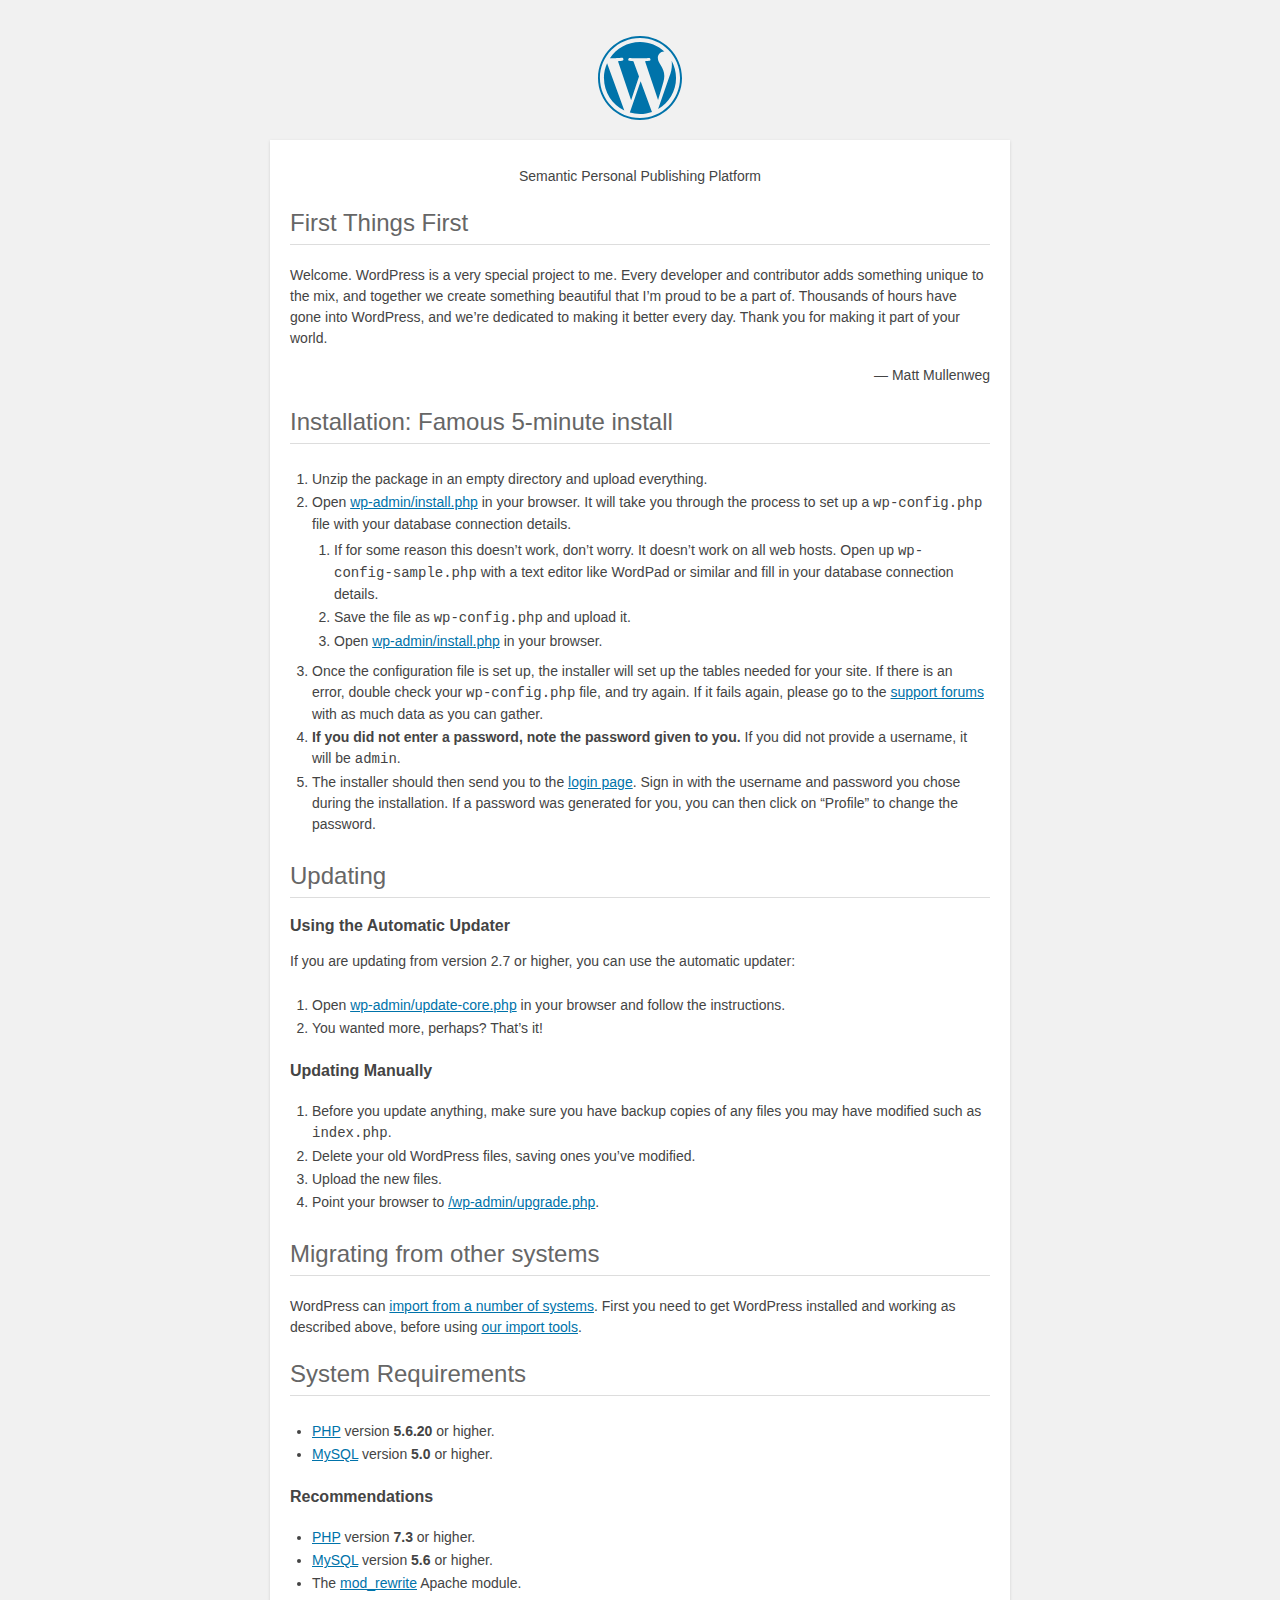
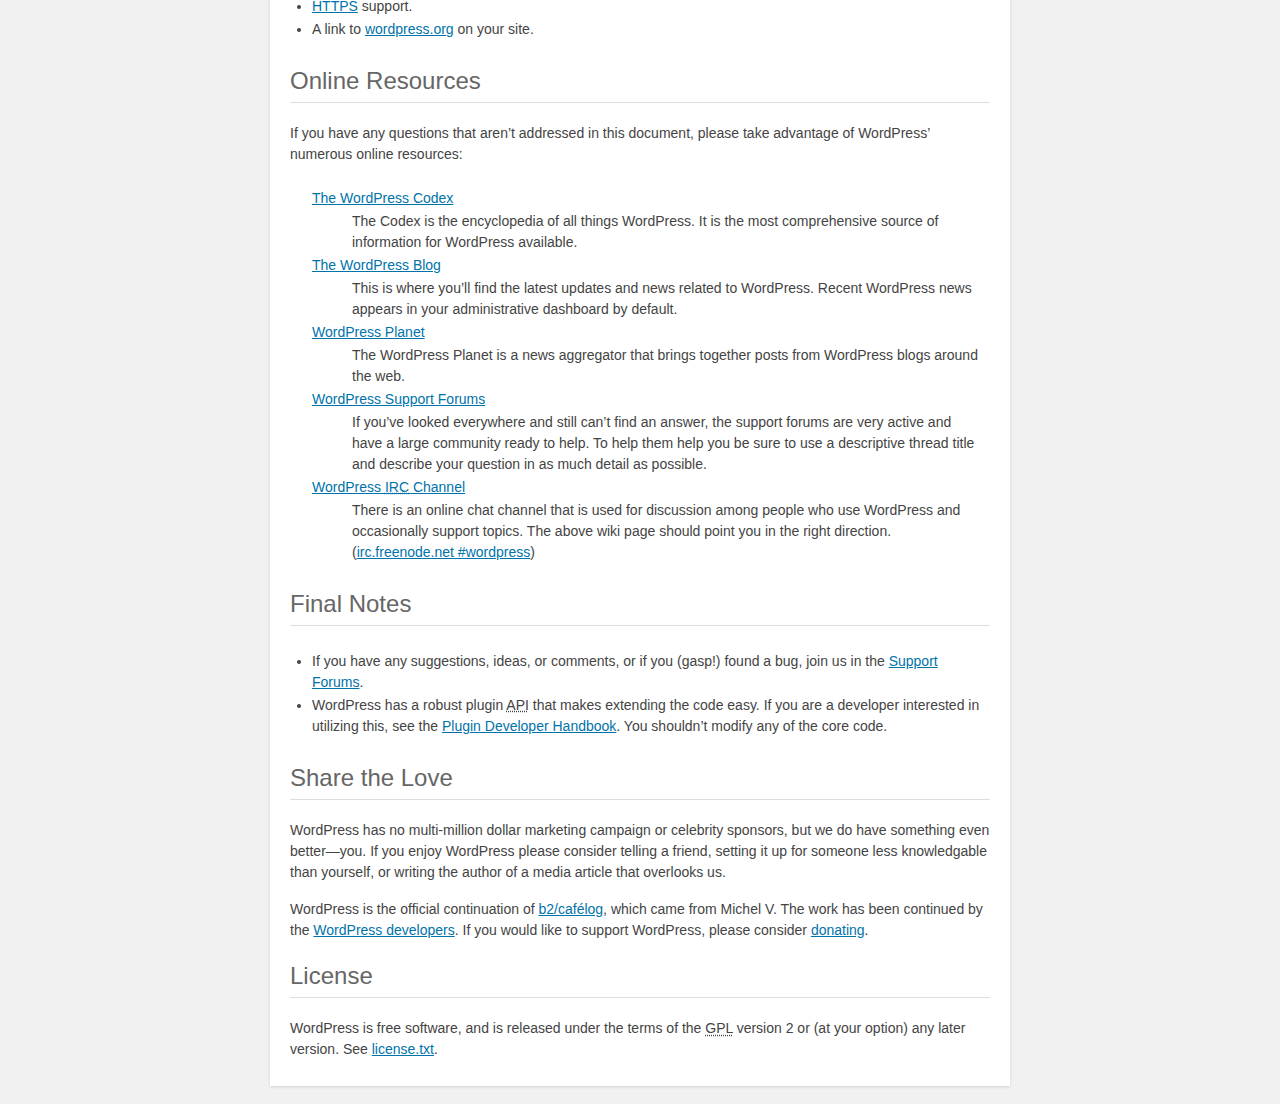
<file: readme.html>
<!DOCTYPE html>
<html lang="en">
<head>
	<meta name="viewport" content="width=device-width" />
	<meta http-equiv="Content-Type" content="text/html; charset=utf-8" />
	<title>WordPress &#8250; ReadMe</title>
	<link rel="stylesheet" href="wp-admin/css/install.css?ver=20100228" type="text/css" />
</head>
<body>
<h1 id="logo">
	<a href="https://wordpress.org/"><img alt="WordPress" src="wp-admin/images/wordpress-logo.png" /></a>
</h1>
<p style="text-align: center">Semantic Personal Publishing Platform</p>

<h2>First Things First</h2>
<p>Welcome. WordPress is a very special project to me. Every developer and contributor adds something unique to the mix, and together we create something beautiful that I&#8217;m proud to be a part of. Thousands of hours have gone into WordPress, and we&#8217;re dedicated to making it better every day. Thank you for making it part of your world.</p>
<p style="text-align: right">&#8212; Matt Mullenweg</p>

<h2>Installation: Famous 5-minute install</h2>
<ol>
	<li>Unzip the package in an empty directory and upload everything.</li>
	<li>Open <span class="file"><a href="wp-admin/install.php">wp-admin/install.php</a></span> in your browser. It will take you through the process to set up a <code>wp-config.php</code> file with your database connection details.
		<ol>
			<li>If for some reason this doesn&#8217;t work, don&#8217;t worry. It doesn&#8217;t work on all web hosts. Open up <code>wp-config-sample.php</code> with a text editor like WordPad or similar and fill in your database connection details.</li>
			<li>Save the file as <code>wp-config.php</code> and upload it.</li>
			<li>Open <span class="file"><a href="wp-admin/install.php">wp-admin/install.php</a></span> in your browser.</li>
		</ol>
	</li>
	<li>Once the configuration file is set up, the installer will set up the tables needed for your site. If there is an error, double check your <code>wp-config.php</code> file, and try again. If it fails again, please go to the <a href="https://wordpress.org/support/forums/" title="WordPress support">support forums</a> with as much data as you can gather.</li>
	<li><strong>If you did not enter a password, note the password given to you.</strong> If you did not provide a username, it will be <code>admin</code>.</li>
	<li>The installer should then send you to the <a href="wp-login.php">login page</a>. Sign in with the username and password you chose during the installation. If a password was generated for you, you can then click on &#8220;Profile&#8221; to change the password.</li>
</ol>

<h2>Updating</h2>
<h3>Using the Automatic Updater</h3>
<p>If you are updating from version 2.7 or higher, you can use the automatic updater:</p>
<ol>
	<li>Open <span class="file"><a href="wp-admin/update-core.php">wp-admin/update-core.php</a></span> in your browser and follow the instructions.</li>
	<li>You wanted more, perhaps? That&#8217;s it!</li>
</ol>

<h3>Updating Manually</h3>
<ol>
	<li>Before you update anything, make sure you have backup copies of any files you may have modified such as <code>index.php</code>.</li>
	<li>Delete your old WordPress files, saving ones you&#8217;ve modified.</li>
	<li>Upload the new files.</li>
	<li>Point your browser to <span class="file"><a href="wp-admin/upgrade.php">/wp-admin/upgrade.php</a>.</span></li>
</ol>

<h2>Migrating from other systems</h2>
<p>WordPress can <a href="https://codex.wordpress.org/Importing_Content">import from a number of systems</a>. First you need to get WordPress installed and working as described above, before using <a href="wp-admin/import.php" title="Import to WordPress">our import tools</a>.</p>

<h2>System Requirements</h2>
<ul>
	<li><a href="https://secure.php.net/">PHP</a> version <strong>5.6.20</strong> or higher.</li>
	<li><a href="https://www.mysql.com/">MySQL</a> version <strong>5.0</strong> or higher.</li>
</ul>

<h3>Recommendations</h3>
<ul>
	<li><a href="https://secure.php.net/">PHP</a> version <strong>7.3</strong> or higher.</li>
	<li><a href="https://www.mysql.com/">MySQL</a> version <strong>5.6</strong> or higher.</li>
	<li>The <a href="https://httpd.apache.org/docs/2.2/mod/mod_rewrite.html">mod_rewrite</a> Apache module.</li>
	<li><a href="https://wordpress.org/news/2016/12/moving-toward-ssl/">HTTPS</a> support.</li>
	<li>A link to <a href="https://wordpress.org/">wordpress.org</a> on your site.</li>
</ul>

<h2>Online Resources</h2>
<p>If you have any questions that aren&#8217;t addressed in this document, please take advantage of WordPress&#8217; numerous online resources:</p>
<dl>
	<dt><a href="https://codex.wordpress.org/">The WordPress Codex</a></dt>
		<dd>The Codex is the encyclopedia of all things WordPress. It is the most comprehensive source of information for WordPress available.</dd>
	<dt><a href="https://wordpress.org/news/">The WordPress Blog</a></dt>
		<dd>This is where you&#8217;ll find the latest updates and news related to WordPress. Recent WordPress news appears in your administrative dashboard by default.</dd>
	<dt><a href="https://planet.wordpress.org/">WordPress Planet</a></dt>
		<dd>The WordPress Planet is a news aggregator that brings together posts from WordPress blogs around the web.</dd>
	<dt><a href="https://wordpress.org/support/forums/">WordPress Support Forums</a></dt>
		<dd>If you&#8217;ve looked everywhere and still can&#8217;t find an answer, the support forums are very active and have a large community ready to help. To help them help you be sure to use a descriptive thread title and describe your question in as much detail as possible.</dd>
	<dt><a href="https://codex.wordpress.org/IRC">WordPress <abbr title="Internet Relay Chat">IRC</abbr> Channel</a></dt>
		<dd>There is an online chat channel that is used for discussion among people who use WordPress and occasionally support topics. The above wiki page should point you in the right direction. (<a href="irc://irc.freenode.net/wordpress">irc.freenode.net #wordpress</a>)</dd>
</dl>

<h2>Final Notes</h2>
<ul>
	<li>If you have any suggestions, ideas, or comments, or if you (gasp!) found a bug, join us in the <a href="https://wordpress.org/support/forums/">Support Forums</a>.</li>
	<li>WordPress has a robust plugin <abbr title="application programming interface">API</abbr> that makes extending the code easy. If you are a developer interested in utilizing this, see the <a href="https://developer.wordpress.org/plugins/">Plugin Developer Handbook</a>. You shouldn&#8217;t modify any of the core code.</li>
</ul>

<h2>Share the Love</h2>
<p>WordPress has no multi-million dollar marketing campaign or celebrity sponsors, but we do have something even better&#8212;you. If you enjoy WordPress please consider telling a friend, setting it up for someone less knowledgable than yourself, or writing the author of a media article that overlooks us.</p>

<p>WordPress is the official continuation of <a href="http://cafelog.com/">b2/caf&#233;log</a>, which came from Michel V. The work has been continued by the <a href="https://wordpress.org/about/">WordPress developers</a>. If you would like to support WordPress, please consider <a href="https://wordpress.org/donate/" title="Donate to WordPress">donating</a>.</p>

<h2>License</h2>
<p>WordPress is free software, and is released under the terms of the <abbr title="GNU General Public License">GPL</abbr> version 2 or (at your option) any later version. See <a href="license.txt">license.txt</a>.</p>

</body>
</html>
</file>
<file: wp-admin/css/install.css>
html {
	background: #f1f1f1;
	margin: 0 20px;
}

body {
	background: #fff;
	color: #444;
	font-family: -apple-system, BlinkMacSystemFont, "Segoe UI", Roboto, Oxygen-Sans, Ubuntu, Cantarell, "Helvetica Neue", sans-serif;
	margin: 140px auto 25px;
	padding: 20px 20px 10px 20px;
	max-width: 700px;
	-webkit-font-smoothing: subpixel-antialiased;
	box-shadow: 0 1px 3px rgba(0, 0, 0, 0.13);
}

a {
	color: #0073aa;
}

a:hover,
a:active {
	color: #00a0d2;
}

a:focus {
	color: #124964;
	box-shadow:
		0 0 0 1px #5b9dd9,
		0 0 2px 1px rgba(30, 140, 190, 0.8);
}

.ie8 a:focus {
	outline: #5b9dd9 solid 1px;
}

h1, h2 {
	border-bottom: 1px solid #ddd;
	clear: both;
	color: #666;
	font-size: 24px;
	padding: 0;
	padding-bottom: 7px;
	font-weight: 400;
}

h3 {
	font-size: 16px;
}

p, li, dd, dt {
	padding-bottom: 2px;
	font-size: 14px;
	line-height: 1.5;
}

code, .code {
	font-family: Consolas, Monaco, monospace;
}

ul, ol, dl {
	padding: 5px 5px 5px 22px;
}

a img {
	border: 0
}
abbr {
	border: 0;
	font-variant: normal;
}

fieldset {
	border: 0;
	padding: 0;
	margin: 0;
}

label {
	cursor: pointer;
}

#logo {
	margin: 6px 0 14px 0;
	padding: 0 0 7px 0;
	border-bottom: none;
	text-align: center
}
#logo a {
	background-image: url(../images/w-logo-blue.png?ver=20131202);
	background-image: none, url(../images/wordpress-logo.svg?ver=20131107);
	background-size: 84px;
	background-position: center top;
	background-repeat: no-repeat;
	color: #444; /* same as login.css */
	height: 84px;
	font-size: 20px;
	font-weight: 400;
	line-height: 1.3em;
	margin: -130px auto 25px;
	padding: 0;
	text-decoration: none;
	width: 84px;
	text-indent: -9999px;
	outline: none;
	overflow: hidden;
	display: block;
}

.step {
	margin: 20px 0 15px;
}
.step, th {
	text-align: left;
	padding: 0;
}
.language-chooser.wp-core-ui .step .button.button-large {
	height: 36px;
	font-size: 14px;
	line-height: 33px;
	vertical-align: middle;
}
textarea {
	border: 1px solid #ddd;
	font-family: -apple-system, BlinkMacSystemFont, "Segoe UI", Roboto, Oxygen-Sans, Ubuntu, Cantarell, "Helvetica Neue", sans-serif;
	width: 100%;
	box-sizing: border-box;
}

.form-table {
	border-collapse: collapse;
	margin-top: 1em;
	width: 100%;
}

.form-table td {
	margin-bottom: 9px;
	padding: 10px 20px 10px 0;
	font-size: 14px;
	vertical-align: top
}

.form-table th {
	font-size: 14px;
	text-align: left;
	padding: 10px 20px 10px 0;
	width: 140px;
	vertical-align: top;
}

.form-table code {
	line-height: 18px;
	font-size: 14px;
}

.form-table p {
	margin: 4px 0 0 0;
	font-size: 11px;
}

.form-table input {
	line-height: 20px;
	font-size: 15px;
	padding: 3px 5px;
	border: 1px solid #ddd;
	box-shadow: inset 0 1px 2px rgba(0, 0, 0, 0.07);
}

input,
submit {
	font-family: -apple-system, BlinkMacSystemFont, "Segoe UI", Roboto, Oxygen-Sans, Ubuntu, Cantarell, "Helvetica Neue", sans-serif;
}

.form-table input[type=text],
.form-table input[type=email],
.form-table input[type=url],
.form-table input[type=password],
#pass-strength-result {
	width: 218px;
}

.form-table th p {
	font-weight: 400;
}

.form-table.install-success th,
.form-table.install-success td {
	vertical-align: middle;
	padding: 16px 20px 16px 0;
}

.form-table.install-success td p {
	margin: 0;
	font-size: 14px;
}

.form-table.install-success td code {
	margin: 0;
	font-size: 18px;
}

#error-page {
	margin-top: 50px;
}

#error-page p {
	font-size: 14px;
	line-height: 18px;
	margin: 25px 0 20px;
}

#error-page code, .code {
	font-family: Consolas, Monaco, monospace;
}

.message {
	border-left: 4px solid #dc3232;
	padding: .7em .6em;
	background-color: #fbeaea;
}

/* rtl:ignore */
#dbname,
#uname,
#pwd,
#dbhost,
#prefix,
#user_login,
#admin_email,
#pass1,
#pass2 {
	direction: ltr;
}


/* localization */
body.rtl,
.rtl textarea,
.rtl input,
.rtl submit {
	font-family: Tahoma, sans-serif;
}

:lang(he-il) body.rtl,
:lang(he-il) .rtl textarea,
:lang(he-il) .rtl input,
:lang(he-il) .rtl submit {
	font-family: Arial, sans-serif;
}

@media only screen and (max-width: 799px) {
	body {
		margin-top: 115px;
	}
	#logo a {
		margin: -125px auto 30px;
	}
}

@media screen and (max-width: 782px) {

	.form-table {
		margin-top: 0;
	}

	.form-table th,
	.form-table td {
		display: block;
		width: auto;
		vertical-align: middle;
	}

	.form-table th {
		padding: 20px 0 0;
	}

	.form-table td {
		padding: 5px 0;
		border: 0;
		margin: 0;
	}

	textarea,
	input {
		font-size: 16px;
	}

	.form-table td input[type="text"],
	.form-table td input[type="email"],
	.form-table td input[type="url"],
	.form-table td input[type="password"],
	.form-table td select,
	.form-table td textarea,
	.form-table span.description {
		width: 100%;
		font-size: 16px;
		line-height: 1.5;
		padding: 7px 10px;
		display: block;
		max-width: none;
		box-sizing: border-box;
	}

}

body.language-chooser {
	max-width: 300px;
}

.language-chooser select {
	padding: 8px;
	width: 100%;
	display: block;
	border: 1px solid #ddd;
	background-color: #fff;
	color: #32373c;
	font-size: 16px;
	font-family: Arial, sans-serif;
	font-weight: 400;
}

.language-chooser p {
	text-align: right;
}

.screen-reader-input,
.screen-reader-text {
	border: 0;
	clip: rect(1px, 1px, 1px, 1px);
	-webkit-clip-path: inset(50%);
	clip-path: inset(50%);
	height: 1px;
	margin: -1px;
	overflow: hidden;
	padding: 0;
	position: absolute;
	width: 1px;
	word-wrap: normal !important;
}

.spinner {
	background: url(../images/spinner.gif) no-repeat;
	background-size: 20px 20px;
	visibility: hidden;
	opacity: 0.7;
	filter: alpha(opacity=70);
	width: 20px;
	height: 20px;
	margin: 2px 5px 0;
}

.step .spinner {
	display: inline-block;
	vertical-align: middle;
	margin-right: 15px;
}

.button.hide-if-no-js,
.hide-if-no-js {
	display: none;
}

/**
 * HiDPI Displays
 */
@media print,
  (-webkit-min-device-pixel-ratio: 1.25),
  (min-resolution: 120dpi) {

	.spinner {
		background-image: url(../images/spinner-2x.gif);
	}

}
</file>
